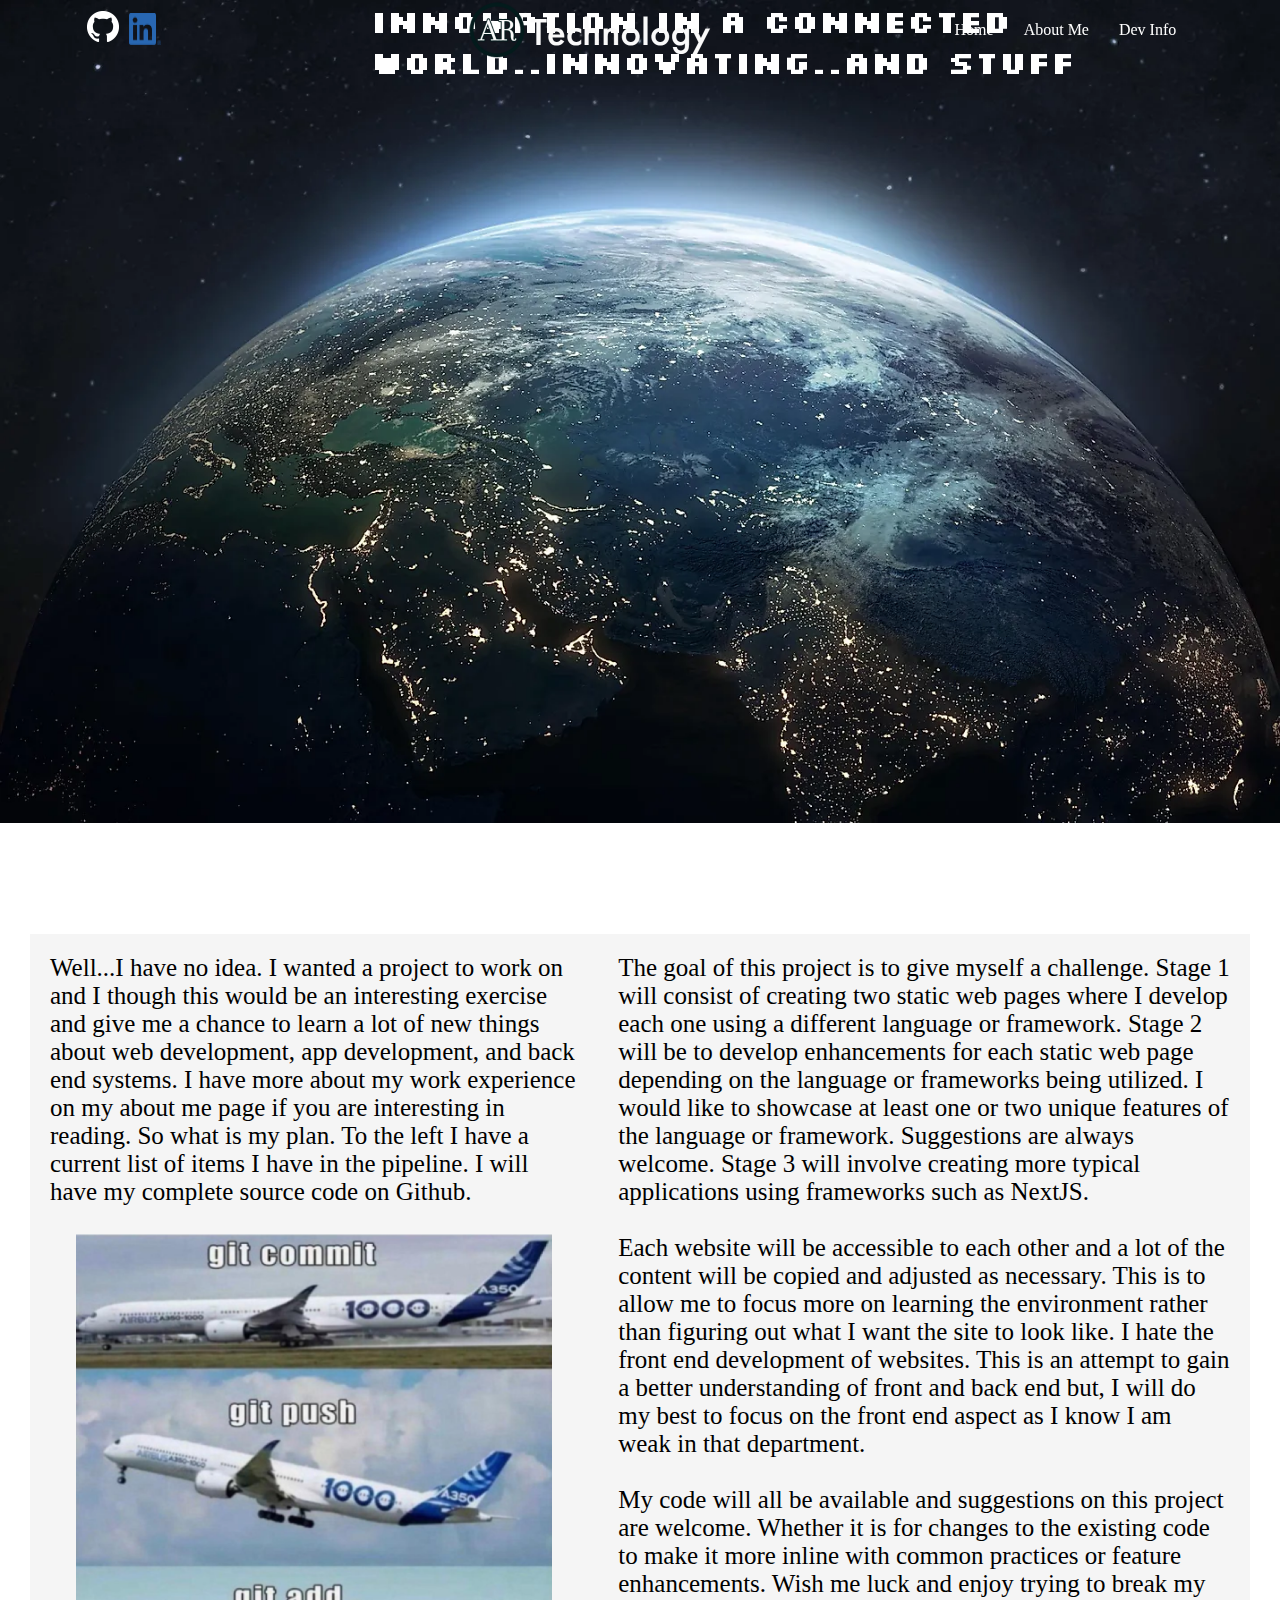
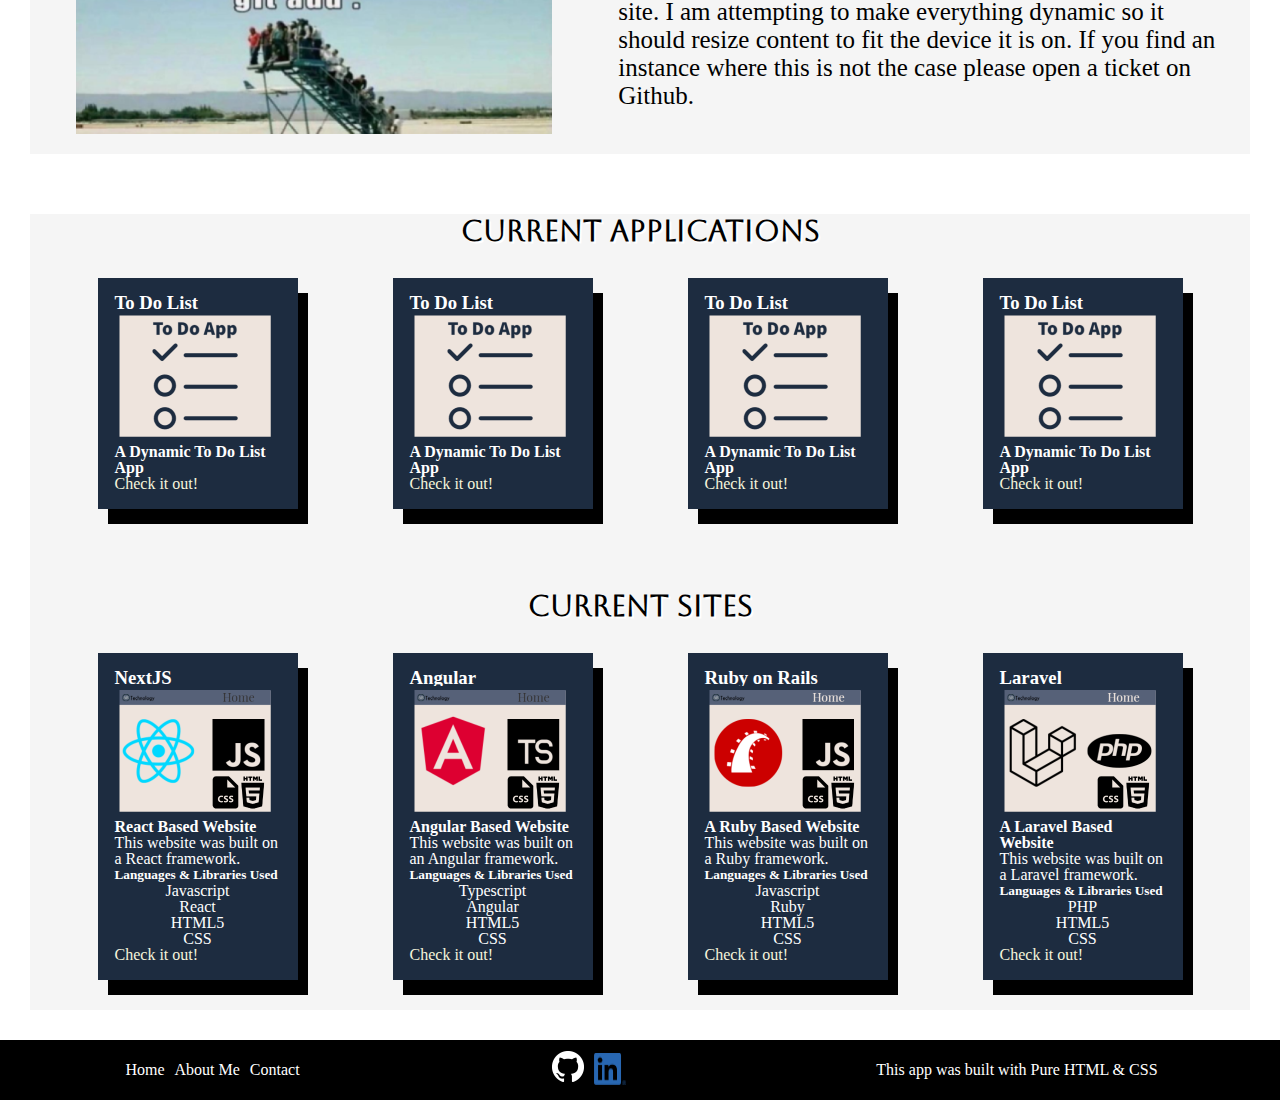
<file: index.html>
<!DOCTYPE html>
<html>
<div class="wrapper">

    <head>
        <link rel="stylesheet" href="./stylesheets/styles.css">
        <link rel="stylesheet" href="./stylesheets/home-styles.css">
        <title>Home</title>
        <link rel="icon" href="./resources/favicon.ico?v=2">
    </head>
    <div class="header-background">
        <p>-</p>
    </div>
    <header>
        <div class="container header">
            <div class="footer-icons">
                <a class="icons icon-1" href="https://github.com/DBAggie" target="_blank"><img
                        src="./resources/GitHub-Mark/PNG/GitHub-Mark-Light-32px.png" /></a>
                </br>
                <a class="icons icon-2" href="https://www.linkedin.com/in/justin-h-7911536b/" target="_blank"><img
                        src="./resources/LinkedIn-Logos/LI-In-Bug-32px.png" /></a>
            </div>
            <img src="./resources/ART-Logo-large.png">
            <nav class="mainnav header-content">
                <li>
                    <ul><a class="nav-link active-page" href="#">Home</a></ul>
                    <ul><a class="nav-link" href="about.html">About Me</a></ul>
                    <ul><a class="nav-link" href="dev.html">Dev Info</a></ul>
                </li>
            </nav>
        </div>
    </header>

    <body class="mainSection">
        <div class="container-overlay">
            <div class="overlay">
                <img src="./resources/earth_1.jpg" />
            </div>
            <div class="overlay">
                <h1 class="overlay-title">Innovation in a connected world..innovating..and stuff</h1>
            </div>
        </div>

        <div class="container mainbody">
            <!-- <h2>What is this website for</h2> -->
            <div class="main-1 main">
                <p>Well...I have no idea. I wanted a project to work on and I though this
                    would be an interesting exercise and give me a chance to learn a lot of new things about web
                    development, app development, and back end systems. I have more about my work experience on my about
                    me page if you are interesting in reading. So what is my plan. To the left I have a current list of
                    items I have in the pipeline. I will have my complete source code on Github.
                    </br>
                    </br>
                    <img src="./resources/meme-1.png">
                </p>

            </div>
            <div class="main-2 main">
                <p>The goal of this project is to give myself a challenge. Stage 1 will consist of creating two static
                    web pages
                    where I develop each one using a different language or framework. Stage 2 will be to develop
                    enhancements
                    for each static web page depending on the language or frameworks being utilized. I would like to
                    showcase
                    at least one or two unique features of the language or framework. Suggestions are always welcome.
                    Stage 3
                    will involve creating more typical applications using frameworks such as NextJS.
                    </br>
                    </br>
                    Each website will be
                    accessible to each other and a lot of the content will be copied and adjusted as necessary. This is
                    to
                    allow me to focus more on learning the environment rather than figuring out what I want the site to
                    look
                    like. I hate the front end development of websites. This is an attempt to gain a better
                    understanding of
                    front and back end but, I will do my best to focus on the front end aspect as I know I am weak in
                    that
                    department.
                    </br>
                    </br>
                    My code will all be available and suggestions on this project are welcome. Whether it is for changes
                    to
                    the existing code to make it more inline with common practices or feature enhancements. Wish me luck
                    and
                    enjoy trying to break my site. I am attempting to make everything dynamic so it should resize
                    content to
                    fit the device it is on. If you find an instance where this is not the case please open a ticket on
                    Github.
            </div>
        </div>
    </body>
    <section class="app-sites-container">
        <div class="card-heading">
            <h2>Current Applications</h2>
        </div>
        <div class="current-apps">
            <div class="card-app-1 card">
                <div class="card-background"></div>
                <div class="card-title">
                    <h3>To Do List</h3>
                </div>
                <div class="card-img"><img src="./resources/current-apps/todo-1.png"></div>
                <div class="card-info">
                    <h4>A Dynamic To Do List App</h4>

                    <a href="./todo.html">Check it out!</a>
                </div>
            </div>
            <div class="card-app-2 card">
                <div class="card-title">
                    <h3>To Do List</h3>
                </div>
                <div class="card-img"><img src="./resources/current-apps/todo-1.png"></div>
                <div class="card-info">
                    <h4>A Dynamic To Do List App</h4>
                    <a href="./todo.html">Check it out!</a>
                </div>
            </div>
            <div class="card-app-3 card">
                <div class="card-title">
                    <h3>To Do List</h3>
                </div>
                <div class="card-img"><img src="./resources/current-apps/todo-1.png"></div>
                <div class="card-info">
                    <h4>A Dynamic To Do List App</h4>
                    <a href="./todo.html">Check it out!</a>
                </div>
            </div>
            <div class="card-app-4 card">
                <div class="card-title">
                    <h3>To Do List</h3>
                </div>
                <div class="card-img"><img src="./resources/current-apps/todo-1.png"></div>
                <div class="card-info">
                    <h4>A Dynamic To Do List App</h4>
                    <a href="./todo.html">Check it out!</a>
                </div>
            </div>
        </div>
        <div class="card-heading">
            <h2>Current Sites</h2>
        </div>
        <div class="current-sites">

            <div class="card-site-1 card">
                <div class="card-title">
                    <h3>NextJS</h3>
                </div>
                <div class="card-img"><img src="resources/current-sites/react-1.png"></div>
                <div class="card-info">
                    <h4>React Based Website</h4>
                    <p>This website was built on a React framework.</p>
                    <h5>Languages & Libraries Used</h5>
                    <li>
                        <ul>Javascript</ul>
                        <ul>React</ul>
                        <ul>HTML5</ul>
                        <ul>CSS</ul>
                    </li>
                    <a href="./todo.html">Check it out!</a>
                </div>
            </div>
            <div class="card-site-2 card">
                <div class="card-title">
                    <h3>Angular</h3>
                </div>
                <div class="card-img"><img src="resources/current-sites/angular-1.png"></div>
                <div class="card-info">
                    <h4>Angular Based Website</h4>
                    <p>This website was built on an Angular framework.</p>
                    <h5>Languages & Libraries Used</h5>
                    <li>
                        <ul>Typescript</ul>
                        <ul>Angular</ul>
                        <ul>HTML5</ul>
                        <ul>CSS</ul>
                    </li>
                    <a href="./todo.html">Check it out!</a>
                </div>
            </div>
            <div class="card-site-3 card">
                <div class="card-title">
                    <h3>Ruby on Rails</h3>
                </div>
                <div class="card-img"><img src="resources/current-sites/ruby-1.png"></div>
                <div class="card-info">
                    <h4>A Ruby Based Website</h4>
                    <p>This website was built on a Ruby framework.</p>
                    <h5>Languages & Libraries Used</h5>
                    <li>
                        <ul>Javascript</ul>
                        <ul>Ruby</ul>
                        <ul>HTML5</ul>
                        <ul>CSS</ul>
                    </li>
                    <a href="./todo.html">Check it out!</a>
                </div>
            </div>
            <div class="card-site-4 card">
                <div class="card-title">
                    <h3>Laravel</h3>
                </div>
                <div class="card-img"><img src="resources/current-sites/laravel-1.png"></div>
                <div class="card-info">
                    <h4>A Laravel Based Website</h4>
                    <p>This website was built on a Laravel framework.</p>
                    <h5>Languages & Libraries Used</h5>
                    <li>
                        <ul>PHP</ul>
                        <ul>HTML5</ul>
                        <ul>CSS</ul>
                    </li>
                    <a href="./todo.html">Check it out!</a>
                </div>
            </div>
        </div>
    </section>
    <footer>
        <div class="footer-container">
            <li>
                <ul class="nav-link" href="#">Home</ul>
                <ul class="nav-link" href="about.html">About Me</ul>
                <ul class="nav-link" href="#">Contact</ul>
            </li>
            <div class="footer-icons">
                <a class="icons icon-1" href="https://github.com/DBAggie" target="_blank"><img
                        src="./resources/GitHub-Mark/PNG/GitHub-Mark-Light-32px.png" /></a>
                </br>
                <a class="icons icon-2" href="https://www.linkedin.com/in/justin-h-7911536b/" target="_blank"><img
                        src="./resources/LinkedIn-Logos/LI-In-Bug-32px.png" /></a>
            </div>
            <p>This app was built with Pure HTML & CSS</p>
        </div>
    </footer>
</div>

</html>
</file>
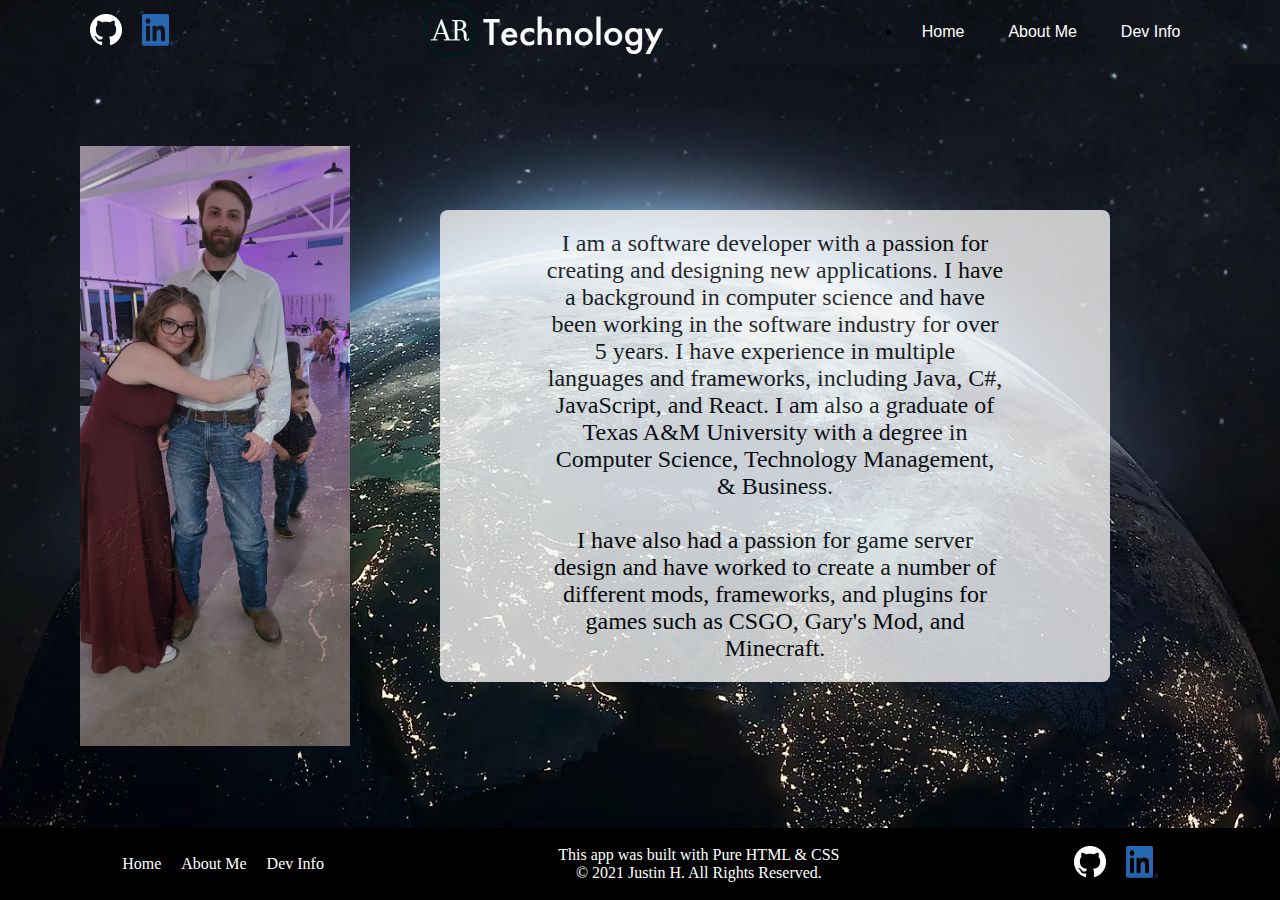
<file: about.html>
<!DOCTYPE html>
<html>

<head>
    <link rel="stylesheet" href="./stylesheets/about-styles.css">
    <title>Home</title>
    <link rel="icon" href="./resources/favicon.ico?v=2">
</head>
<div class="wrapper">
    <header>
        <div class="header-container">
            <div class="footer-icons">
                <a class="icons icon-1" href="https://github.com/DBAggie" target="_blank"><img
                        src="./resources/GitHub-Mark/PNG/GitHub-Mark-Light-32px.png" /></a>
                </br>
                <a class="icons icon-2" href="https://www.linkedin.com/in/justin-h-7911536b/" target="_blank"><img
                        src="./resources/LinkedIn-Logos/LI-In-Bug-32px.png" /></a>
            </div>
            <div class="header-logo">
                <img src="./resources/ART-Logo-large.png">
            </div>
            <div class="header-nav">
                <nav class="mainnav header-content">
                    <li>
                        <button class="nav-item"><a class="button" href="index.html">Home</a></button>
                        <button class="nav-item"><a class="button" href="about.html">About Me</a></button>
                        <button class="nav-item"><a class="button" href="dev.html">Dev Info</a></button>
                    </li>
                </nav>
            </div>
        </div>
    </header>
    <div class="body-container">
        <div class="content">
            <img src="./resources/profile-photo.jpeg" class="profile-photo" />
            <p>
                I am a software developer with a passion for creating and designing new applications. I have a
                background in
                computer science and have been working in the software industry for over 5 years. I have experience in
                multiple languages and frameworks, including Java, C#, JavaScript, and React. I am also a graduate of
                Texas A&M University with a degree in
                Computer Science, Technology Management, & Business.
                </br>
                </br>
                I have also had a passion for game server design and have worked to create a number of different mods,
                frameworks, and plugins for games such as CSGO, Gary's Mod, and Minecraft.
            </p>
        </div>
    </div>
    <footer>
        <div class="footer-nav">
            <ul>
                <li class="nav-link" href="./index.html">Home</li>
                <li class="nav-link" href="#">About Me</li>
                <li class="nav-link" href="./dev.html">Dev Info</li>
            </ul>
        </div>
        <div class="footer-content">
            <p>This app was built with Pure HTML & CSS</p>
            <p>© 2021 Justin H. All Rights Reserved.</p>
        </div>
        <div class="footer-icons">
            <a class="icons icon-1" href="https://github.com/DBAggie" target="_blank"><img
                    src="./resources/GitHub-Mark/PNG/GitHub-Mark-Light-32px.png" /></a>
            </br>
            <a class="icons icon-2" href="https://www.linkedin.com/in/justin-h-7911536b/" target="_blank"><img
                    src="./resources/LinkedIn-Logos/LI-In-Bug-32px.png" /></a>
        </div>
    </footer>
</div>

</html>
</file>
<file: stylesheets/styles.css>
/* Fonts */
@import url("https://fonts.googleapis.com/css2?family=Aboreto&display=swap");
@import url("https://fonts.googleapis.com/css2?family=Silkscreen:wght@700&display=swap");

/* ------> Global */
* {
  margin: 0;
  padding: 0;
  box-sizing: border-box;
}

.wrapper {
  min-height: 100vh;
  max-height: 100vh;
  display: flex;
  flex-direction: column;
}

/* ------> Containers General */
.container {
  display: flex;
  flex-direction: row;
}

/* ------> Header/Nav Section */
.header {
  position: fixed;
  width: 100%;
  align-items: center;
  justify-content: space-around;
  color: #fff;
  z-index: 3;
}

.header-background {
  width: 100vw;
  position: fixed;
  height: 70px;
  background-color: maroon;
  z-index: 1;
}

.header img {
  margin-left: 5%;
}

.mainnav li {
  list-style-type: none;
  display: inline-block;
}

.mainnav ul {
  display: inline;
  list-style-type: none;
  display: inline-flex;
  order: 1;
  padding-right: 20px;
  justify-content: center;
}

.nav-link {
  cursor: pointer;
  text-decoration: none;
  color: white;
  padding: 3px;
}

.nav-link:link {
  color: #fff;
}

/* .nav-link:visited {} */
.nav-link:hover {
  background-color: #d3d3d3;
  color: black;
  border-radius: 10px;
}

.nav-link:active {
  color: #d3d3d3;
  background-color: #000;
}

/* Background Overlay */
/* .overlay {
    grid-row: 1;
    grid-column: 1;
    z-index: 2;

} */
/* 
.container-overlay {
    display: grid;
    margin-bottom: 6%;
} */

.overlay img {
  width: 100%;
}

/* ------> Footer Section*/
footer {
  width: 100%;
  background-color: #000;
  color: #fff;
}

.footer-container {
  display: flex;
  flex-direction: row;
  justify-content: space-around;
  min-height: 60px;
  align-items: center;
}

.footer-container li {
  list-style-type: none;
  display: inline-block;
}

.footer-container li ul {
  /* display: inline; */
  list-style-type: none;
  display: inline-flex;
  order: 1;
  justify-content: center;
}

.footer-icons {
  display: inline-flex;
}

.icon-1 {
  margin: 0px 5px;
}

.icon-2 {
  margin: 0px 5px;
  padding-top: 2px;
}

.footer-icons a:link {
  cursor: pointer;
}

.footer-icons a:hover {
  cursor: pointer;
}
</file>
<file: stylesheets/home-styles.css>
/* Fonts */
@import url('https://fonts.googleapis.com/css2?family=Aboreto&display=swap');
@import url('https://fonts.googleapis.com/css2?family=Silkscreen:wght@700&display=swap');


/* Keyframes */
@keyframes tagline {
    from {padding-top: 60%;}
    to {padding-top: 10%;}
}


/* ------> Main Section */
.overlay {
    grid-row: 1;
    grid-column: 1;
    z-index: 2;

}

/* Overlay Container */
.container-overlay {
    display: grid;
    margin-bottom: 6%;
}

.overlay img {
    width: 100%;
}

.overlay-title {
    z-index: 2;
    margin-left: 29%;
    color: #fff;
    font-family: Silkscreen;
    animation-name: tagline;
    animation-duration: 4s;
    animation-fill-mode: forwards;
}

/* Main Body Container */
section {
    background-color: 	#f5f5f5;
}

.mainbody {
    display: flex;
    margin: 30px 30px;
    background-color: 	#f5f5f5;
}

.main {
    font-size: 25px;
    padding: 20px;
    display: flex;
    flex-flow: column wrap;
}

.main-1 img {
    display: block;
    margin-left: auto;
    margin-right: auto;
    width: 90%;
    height: 500px;
}

.main-2 {
    flex-wrap: wrap;
}

/* App & Site Cards */
.app-sites-container {
    z-index: -1;
    margin: 30px 30px;
}

.card-heading {
    text-align: center;
    font-size: larger;
    font-family: Aboreto;
    text-shadow: 2px 2px #fff;
    /* text-decoration: underline; */

}

.current-apps {
    display: flex;
    width: 100%;
    justify-content: space-around;
    padding: 20px 20px;
    flex-wrap: wrap;
    margin-bottom: 50px;
}

.current-sites {
    display: flex;
    width: 100%;
    justify-content: space-around;
    padding: 20px 20px;
    flex-wrap: wrap;
}

.card {
    background-color: #1D2C40;
    padding: 1em 1em;
    border: 1px solid #1D2C40;
    display: inline-block;
    max-width: 200px;
    box-shadow: 10px 15px #000;
    margin: 10px 10px;
    color: #fff;
    line-height: 1em;

}

.card li {
    list-style-type: none;
    text-align: center;

}

.card a {
    text-decoration: none;
    color: beige
}
</file>
<file: stylesheets/about-styles.css>
* {
  margin: 0px;
  padding: 0px;
}

.wrapper {
  display: grid;
  grid-template-columns: 1fr;
  grid-template-rows: auto 1fr auto;
  justify-content: center;
  align-items: center;
  min-height: 100vh;
  min-width: 100vw;
  margin: 0px;
  padding: 0px;
}

/* ------> Header/Nav Section */
header {
  display: grid;
  grid-area: 1 / 1 / 2 / 2;
  width: 100%;
  margin: 0px;
  background-image: url(../resources/earth_top.jpg);
  z-index: 2;
}

.header-container {
  display: flex;
  flex-direction: row;
  justify-content: space-around;
  align-items: center;
}

button {
  order: 1;
  display: inline-flex;
  flex-direction: row;
  align-items: center;
  justify-content: center;
  font-size: 16px;
  height: 30px;
  border: none;
  padding: 20px;
  background: transparent;
  border-radius: 8px;
}

button:hover {
  cursor: pointer;
  border: 1px solid #fff;
}

button:active {
  background-color: #fff;
  border-radius: 10px;
}

button a:active {
  color: #000;
}

button a {
  color: rgb(256, 256, 256);
  text-decoration: none;
  text-decoration-style: none;
}

/* Body Section */
.body-container {
  display: flex;
  grid-area: 2 / 1 / 3 / 2;
  height: 100%;
  background-image: url(../resources/earth_bottom.jpg);
  background-size: cover;
  background-repeat: no-repeat;
  background-position: center;
  margin: 0px;
  z-index: 1;
}

.content {
  display: flex;
  color: black;
  flex-direction: row;
  justify-content: center;
  align-items: center;
  /* height: 100%; */
  width: 100%;
  padding: 20px 80px;
  opacity: 0.8;
}

.profile-photo {
  height: 600px;
  width: 400px;
}

.content p {
  font-size: 1.5em;
  font-weight: 300;
  text-align: center;
  text-overflow: wrap;
  padding: 20px 6.5rem;
  background-color: #f5f5f5;
  margin: 0px 90px;
  border-radius: 8px;
}

/* ------> Footer Section*/
footer {
  height: 4.5rem;
  background-color: #000;
  order: 3;
  display: flex;
  flex-direction: row;
  align-items: center;
  justify-content: space-around;
}

.footer-nav ul {
  display: inline-flex;
  justify-content: center;
  align-items: center;
  list-style: none;
  list-style-type: none;
  color: white;
}

.footer-nav ul li {
  padding: 0px 10px;
}
.footer-content {
  display: block;
}

.footer-content p {
  font-size: 16px;
  text-align: center;
  margin: 0px;
  color: #fff;
}

.footer-icons {
  display: inline-flex;
  justify-content: center;
  align-items: center;
}

.footer-icons a {
  padding: 0px 10px;
}
</file>
